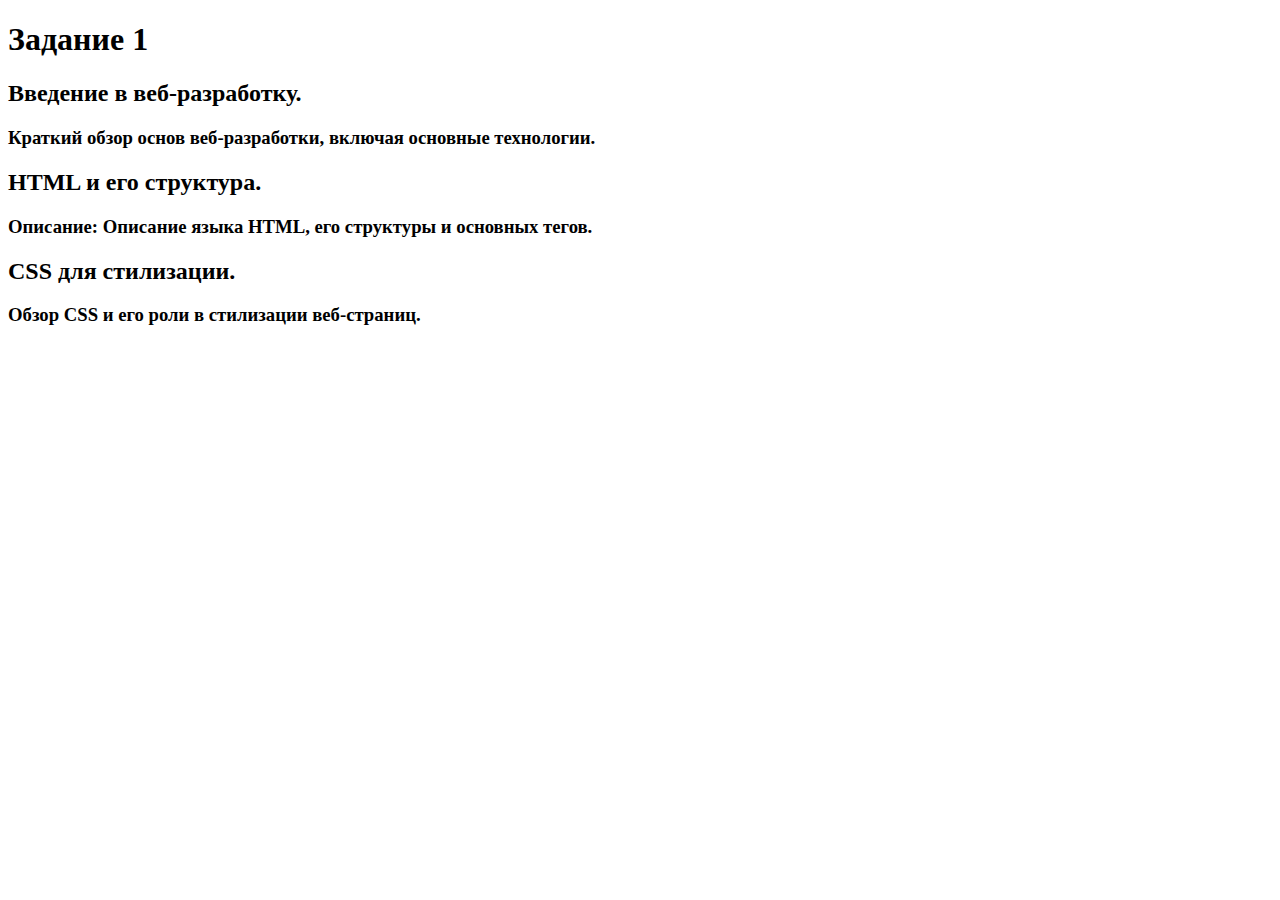
<file: zadanie1/index.html>
<!DOCTYPE html>
<html lang="en">
<head>
    <meta charset="UTF-8">
    <title>Чё надо?</title>
</head>
<h1>Задание 1</h1>
<body>

<section>
  <h2>Введение в веб-разработку.</h2>
  <h3>Краткий обзор основ веб-разработки, включая основные технологии.</h3>
</section>

<section>
  <h2>HTML и его структура.</h2>
  <h3>Описание: Описание языка HTML, его структуры и основных тегов.</h3>
</section>

<section>
  <h2>CSS для стилизации.</h2>
  <h3>Обзор CSS и его роли в стилизации веб-страниц.</h3>
</section>

</body>
</html>
</file>
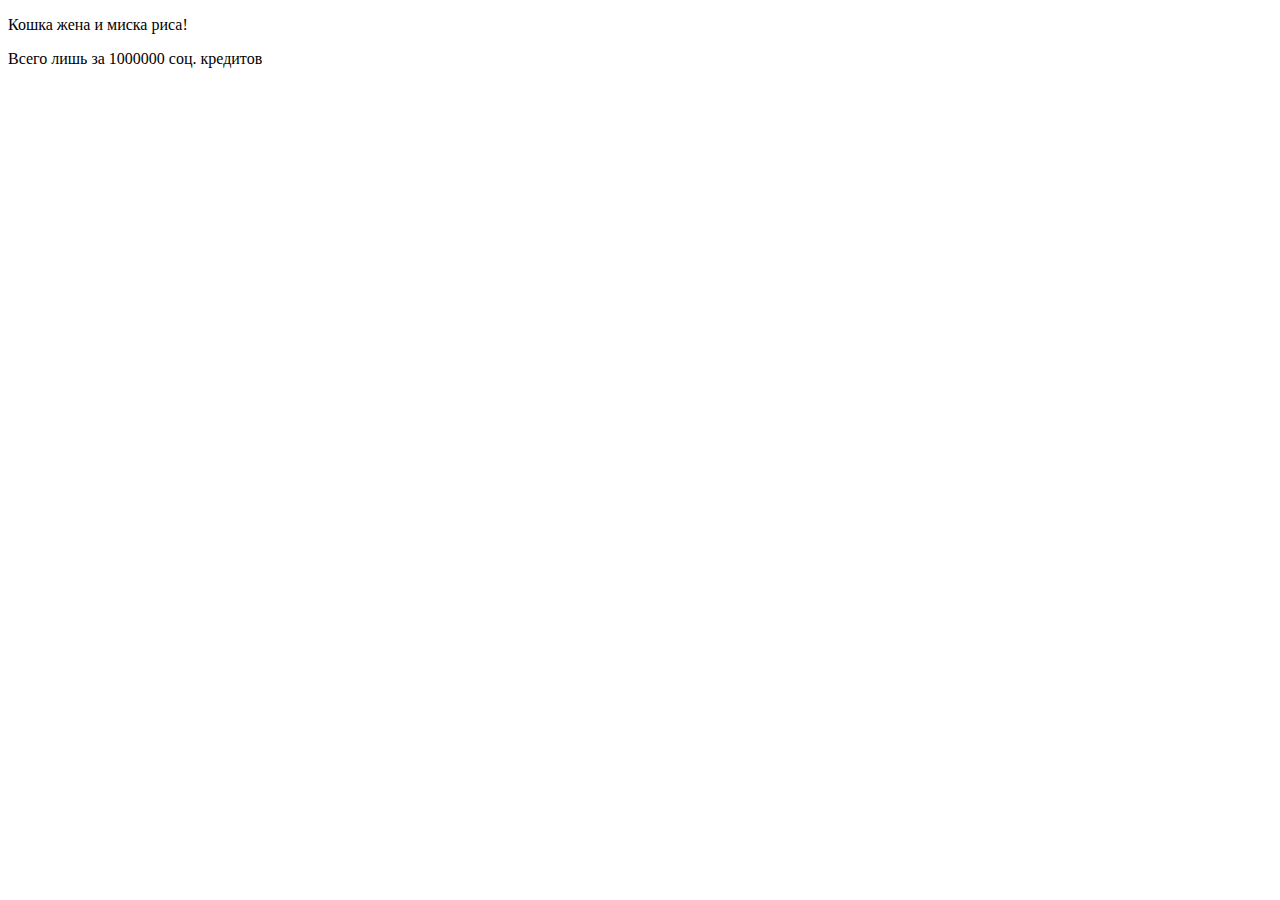
<file: nav_menu/girl.html>
<!DOCTYPE html>
<html lang="en">
<head>
    <meta charset="UTF-8">
    <meta name="viewport" content="width=device-width, initial-scale=1.0">
    <title>Document</title>
</head>
<body>
    <p>Кошка жена и миска риса!</p>
    <p>Всего лишь за 1000000 соц. кредитов</p>
</body>
</html>
</file>
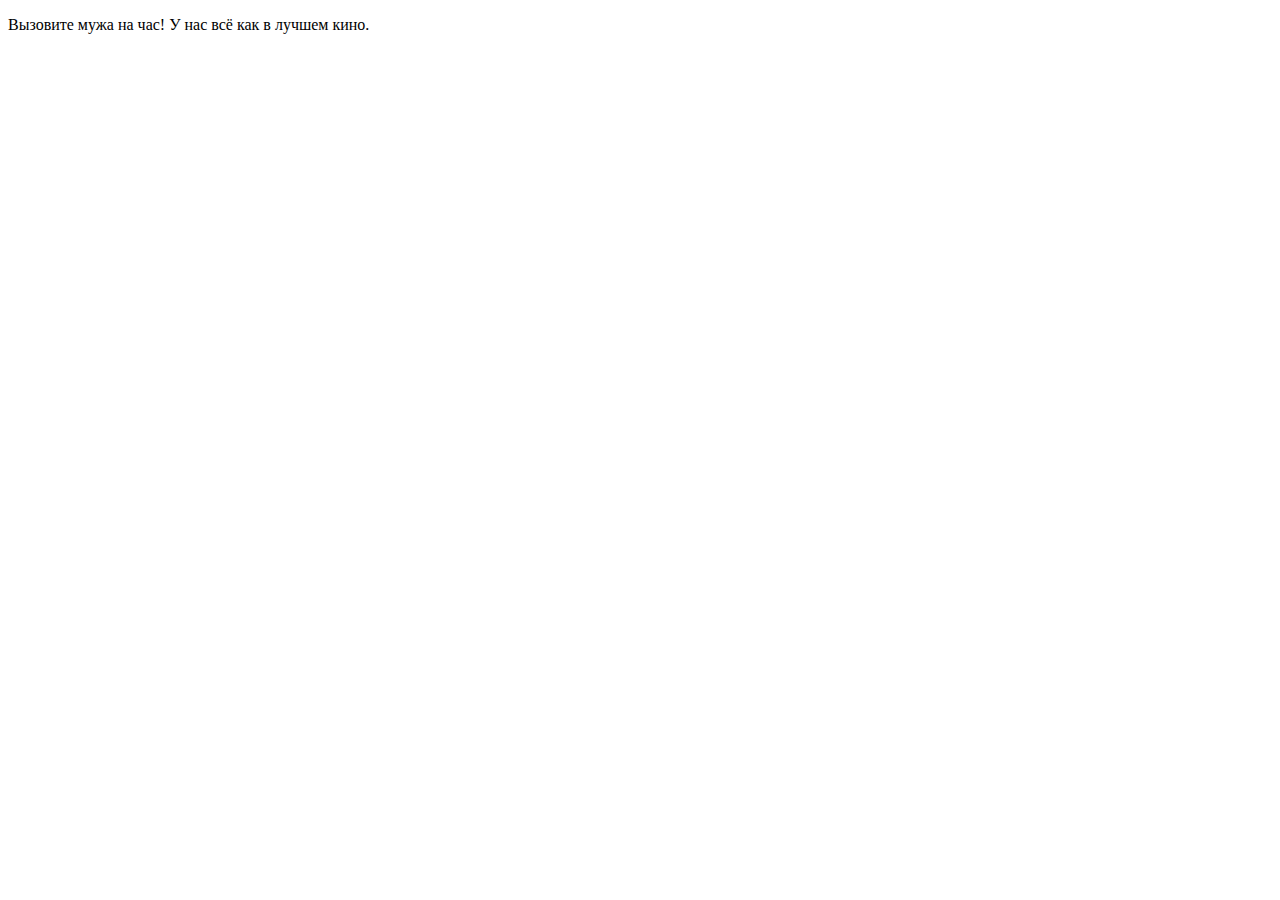
<file: nav_menu/hour.html>
<!DOCTYPE html>
<html lang="en">
<head>
    <meta charset="UTF-8">
    <meta name="viewport" content="width=device-width, initial-scale=1.0">
    <title>Document</title>
</head>
<body>
    <p>Вызовите мужа на час! У нас всё как в лучшем кино.</p>
</body>
</html>
</file>
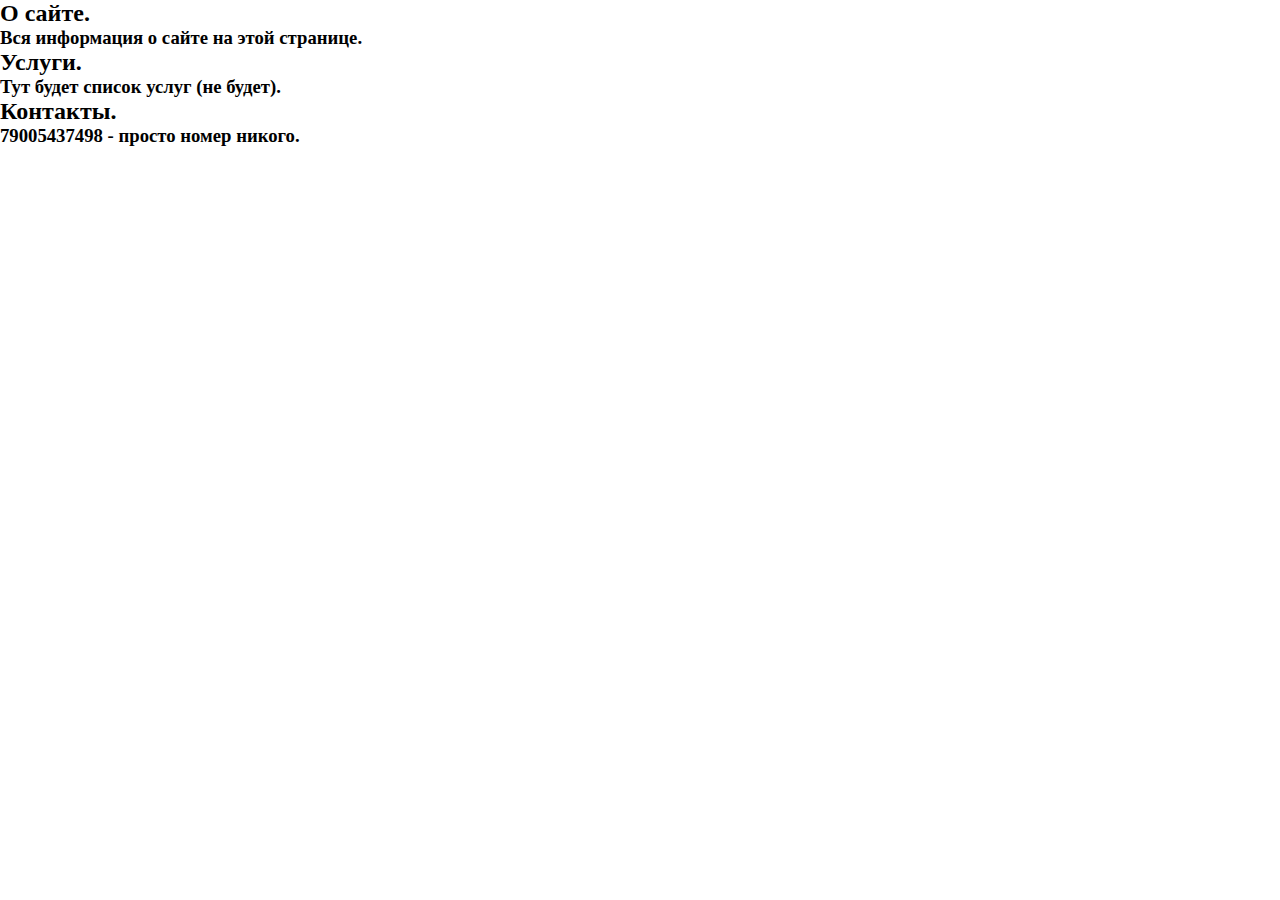
<file: nav_menu/web.html>
<!DOCTYPE html>
<html lang="en">
<head>
    <meta charset="UTF-8">
    <meta name="viewport" content="width=device-width, initial-scale=1.0">
    <title>ffffff</title>
    <link rel="stylesheet" href="./styles/web.css">
</head>
<body>
    <section>
        <h2>О сайте.</h2>
        <h3>Вся информация о сайте на этой странице.</h3>
      </section>
      
      <section>
        <h2>Услуги.</h2>
        <h3>Тут будет список услуг (не будет).</h3>
      </section>
      
      <section>
        <h2>Контакты.</h2>
        <h3>79005437498 - просто номер никого.</h3>
      </section>
</body>
</html>
</file>
<file: nav_menu/styles/web.css>
* {
    margin: 0;
    padding: 0;
    box-sizing: border-box;
}
</file>
